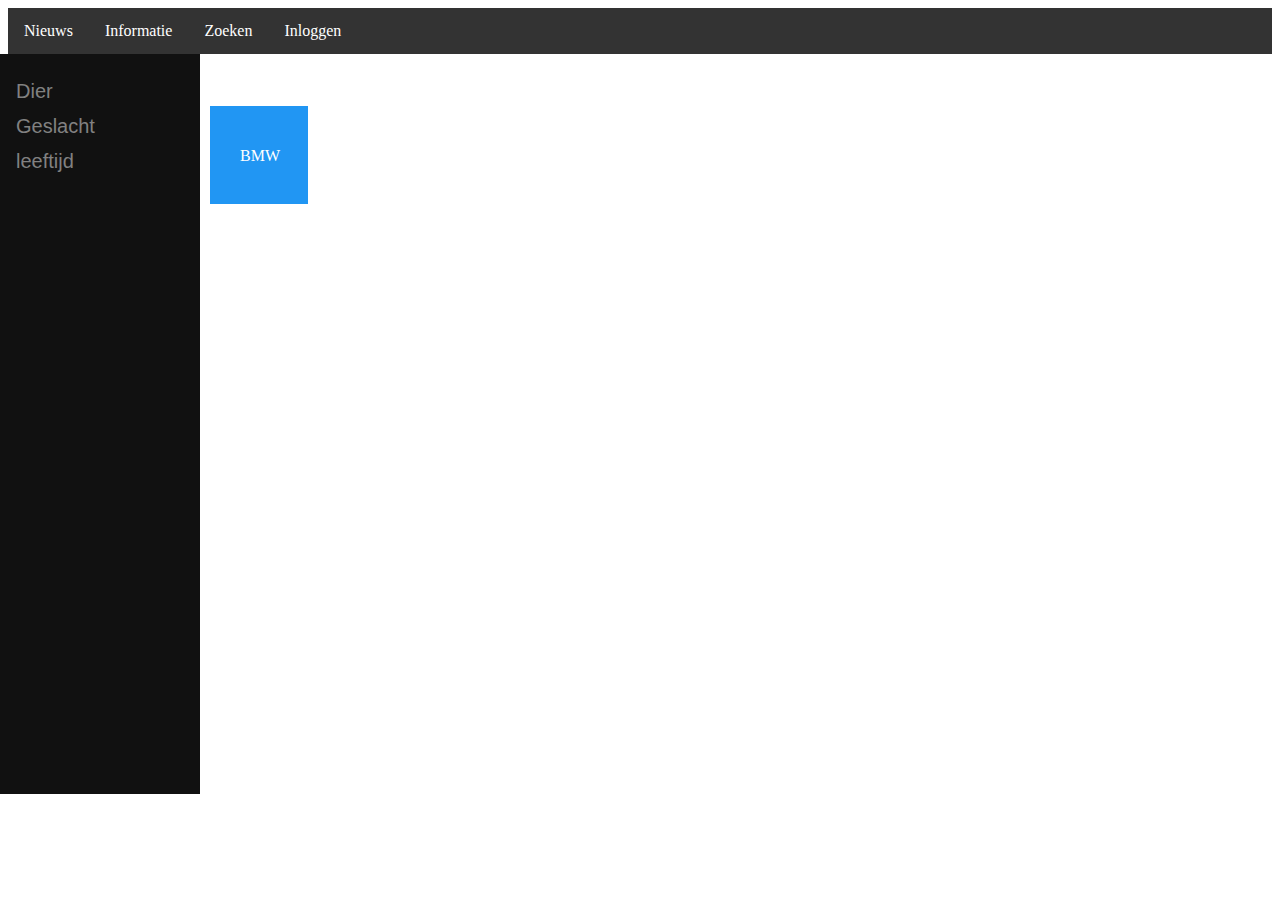
<file: dier.html>
<!DOCTYPE html>
<html lang="en">
<head>
    <meta charset="UTF-8">
    <meta name="viewport" content="width=device-width, initial-scale=1.0">
    <title>Document</title>
    <link rel="stylesheet" href="css/style.css">
    <link rel="stylesheet" href="css/dierenkaart.css">

</head>
<body>
    <script src="js/dierenkaart.js"></script>
    <ul>
        <li><a class="" href="#home">Nieuws</a></li>
        <li><a href="#news">Informatie</a></li>
        <li><a href="#about">Zoeken</a></li>
        <li><a href="inlog.html">Inloggen</a></li>
    </ul>


    <div class="zoeken" >

    <div class="dier">
      <button class="dropdown-knop" onclick="dropdown(); filter()">Dier
        <i class="pijl"></i>
      </button>
      <div class="dropdown-container">
        <button class="filter-knop">hond</button>
        <button class="filter-knop">dier</button>
        <button class="filter-knop">overig</button>
      </div>
    </div>
    
    <div class="geslacht">
      <button class="dropdown-knop" onclick="dropdown()">Geslacht
        <i class="pijl"></i>
      </button>
      <div class="dropdown-container">
        <button class="filter-knop" onclick=" filter('fruits')">man</button>
        <button class="filter-knop" onclick=" filter('all')">vrouw</button>
        <button class="filter-knop" onclick=" filter('all')">overig</button>
      </div>
    </div>

    <div class="leeftijd">
      <button class="dropdown-knop" onclick="dropdown()">leeftijd
        <i class="pijl"></i>
      </button>
      <div class="dropdown-container">
        <button class="filter-knop" onclick=" filter('all')">1-12 Maanden</button>
        <button class="filter-knop" onclick=" filter('all')">1-5 Jaar</button>
        <button class="filter-knop" onclick=" filter('all')">5-10 Jaar</button>
        <button class="filter-knop" onclick=" filter('all')">< 10 Jaar</button>
      </div>
    </div>
    
    </div>

    <div class="container">
      <div class="filterDiv cars">BMW</div>
      <div class="filterDiv colors fruits">Orange</div>
      <div class="filterDiv cars">Volvo</div>
      <div class="filterDiv colors">Red</div>
      <div class="filterDiv cars">Ford</div>
      <div class="filterDiv colors">Blue</div>
      <div class="filterDiv animals">Cat</div>
      <div class="filterDiv animals">Dog</div>
      <div class="filterDiv fruits">Melon</div>
      <div class="filterDiv fruits animals">Kiwi</div>
      <div class="filterDiv fruits">Banana</div>
      <div class="filterDiv fruits">Lemon</div>
      <div class="filterDiv animals">Cow</div>
    </div>
    
    
</body>
</html>
</file>
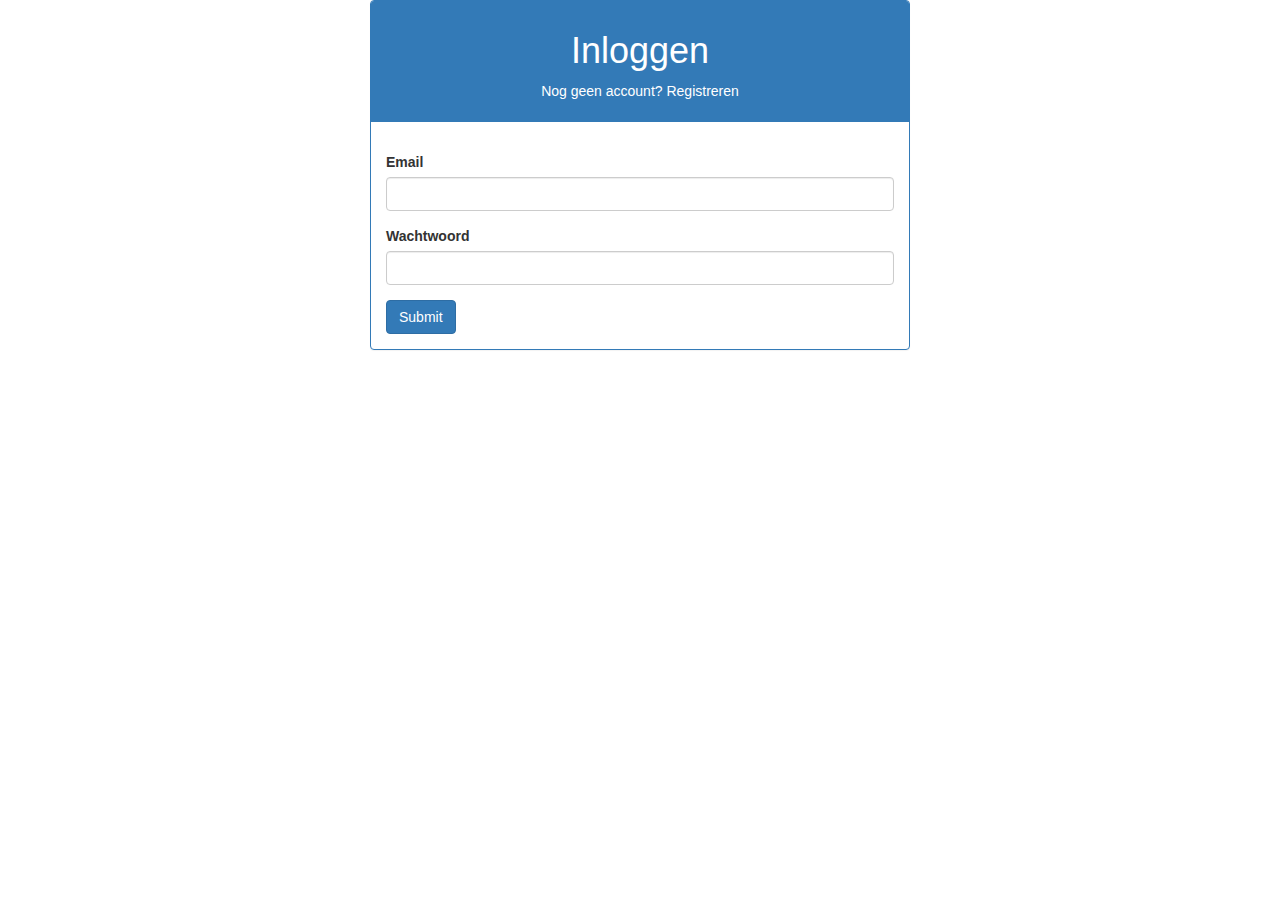
<file: inlog.html>
<!DOCTYPE html>
<html>
  <head>
    <title>Inloggen</title>
    <link rel="stylesheet" type="text/css" href="css/bootstrap.css" />
  </head>
  <body>
    <div class="container">
      <div class="row col-md-6 col-md-offset-3">
        <div class="panel panel-primary">
          <div class="panel-heading text-center">
            <h1>Inloggen</h1>
            <p>Nog geen account? <a class="register" href="register.html">Registreren</a></p> 
          </div>
          <div class="panel-body">
            <form action="php/server.php" method="post">
              <div class="form-group">
              </div>
              <div class="form-group">
            
              </div>
              <div class="form-group">
                <label for="email">Email</label>
                <input
                  type="text"
                  class="form-control"
                  id="email"
                  name="email"
                />
              </div>
              <div class="form-group">
                <label for="password">Wachtwoord</label>
                <input
                  type="password"
                  class="form-control"
                  id="password"
                  name="password"
                />
              </div>
              <div class="form-group">
              </div>
              <input type="submit" class="btn btn-primary"/>
            </form>
          </div>
        </div>
      </div>
    </div>
  </body>
</html>
</file>
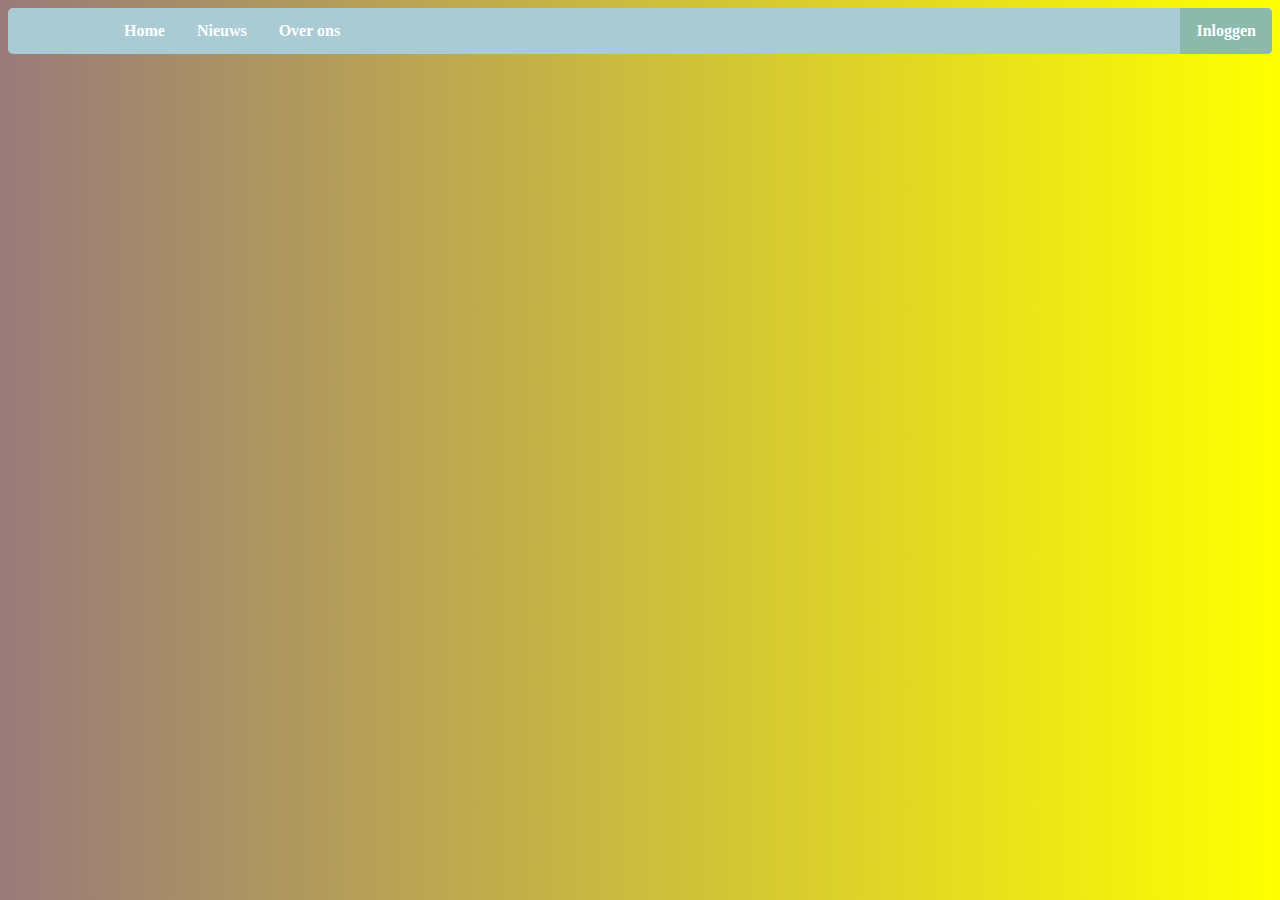
<file: nieuws.html>
<!DOCTYPE html>
<html lang="en">
<head>
    <meta charset="UTF-8">
    <meta name="viewport" content="width=device-width, initial-scale=1.0">
    <title>Document</title>
    <link rel="stylesheet" href="main.css">
</head>
<body>
    <ul>
        <li><a class="Home" href="index.html">Home</a></li>
        <li><a href="nieuws.html">Nieuws</a></li>
        <li><a href="overOns.html">Over ons</a></li>
        <li style="float:right"><a class="active" href="#inloggen">Inloggen</a></li>
    </ul>
</body>
</html>
</file>
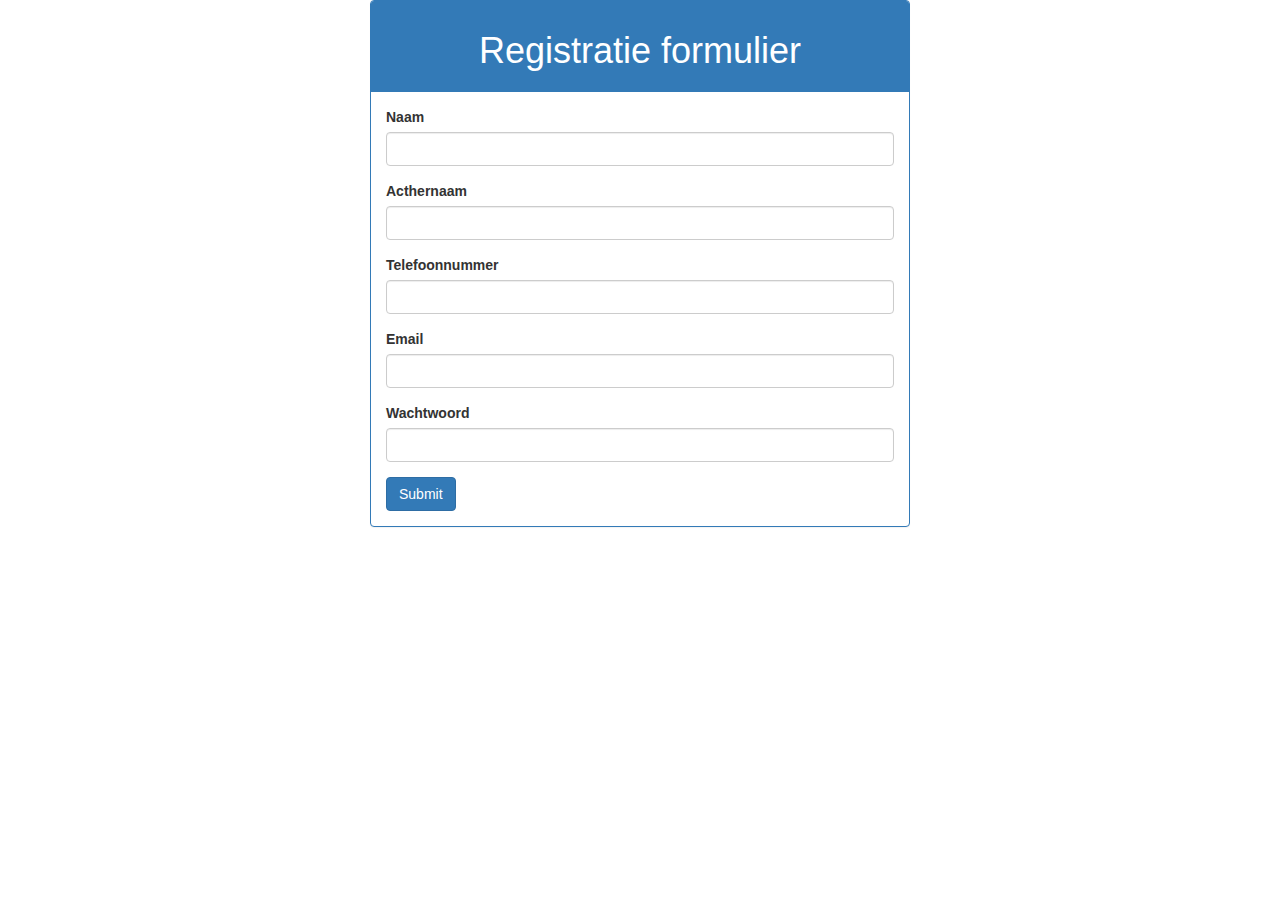
<file: register.html>
<!DOCTYPE html>
<html>
  <head>
    <title>Registreren</title>
    <link rel="stylesheet" type="text/css" href="css/bootstrap.css" />
  </head>
  <body>
    <div class="container">
      <div class="row col-md-6 col-md-offset-3">
        <div class="panel panel-primary">
          <div class="panel-heading text-center">
            <h1>Registratie formulier</h1>
          </div>
          <div class="panel-body">
            <form action="php/server.php" method="post">
              <div class="form-group">
                <label for="firstName">Naam</label>
                <input
                  type="text"
                  class="form-control"
                  id="firstName"
                  name="firstName"
                />
              </div>
              <div class="form-group">
                <label for="lastName">Acthernaam</label>
                <input
                  type="text"
                  class="form-control"
                  id="lastName"
                  name="lastName"
                />
              </div>
              <div class="form-group">
                <label for="number">Telefoonnummer</label>
                <input
                  type="number"
                  class="form-control"
                  id="number"
                  name="number"
                />
              </div>
              <div class="form-group">
                <label for="email">Email</label>
                <input
                  type="text"
                  class="form-control"
                  id="email"
                  name="email"
                />
              </div>
              <div class="form-group">
                <label for="password">Wachtwoord</label>
                <input
                  type="password"
                  class="form-control"
                  id="password"
                  name="password"
                />
              </div>
              <input type="submit" class="btn btn-primary" />
            </form>
          </div>
        </div>
      </div>
    </div>
  </body>
</html>
</file>
<file: css/style.css>
.groot-omhulsel {
  display: grid;
  grid-template-columns: auto auto auto;
  /* margin-top: -300px; */
  position: absolute;
  width: 90vw;
  top: 40vh;
}
  
  /*katten*/
  #kat {
    text-align: center;
  }
  
  
  .omhulsel1 {
    width: 300px;
    height: 350px;
    display: block; 
    margin-left: auto; 
    margin-right: auto;
  
  }
  
  .binnen1 {
    width: 100%;
    height: 100%;
    background-color: rgb(156, 153, 153);
    border-radius: 10px;
  }
  
  #zoekbar1 {
    margin-left: 9px;
    margin-top: 220px;
    border-radius: 5px;
  }
  
  /*katten*/
  
  /*honden*/
  #hond {
    text-align: center;
  }
  
  .omhulsel2 {
    width: 300px;
    height: 350px;
    display: block; 
    margin-left: auto; 
    margin-right: auto;
  }
  
  .binnen2 {
    width: 100%;
    height: 100%;
    background-color: rgb(156, 153, 153);
    border-radius: 10px;
  }
  
  #zoekbar2 {
    margin-left: 9px;
    margin-top: 220px;
    border-radius: 5px;
  }
  /*honden*/
  
  /*overig*/
  #overig {
    text-align: center;
  }
  
  .omhulsel3 {
    width: 300px;
    height: 350px;
    display: block; 
    margin-left: auto; 
    margin-right: auto;
  }
  
  .binnen3 {
    width: 100%;
    height: 100%;
    background-color: rgb(156, 153, 153);
    border-radius: 10px;
  }
  
  #zoekbar3 {
    margin-left: 9px;
    margin-top: 220px;
    border-radius: 5px;
  }
  /*overig*/
  
  ul {
    list-style-type: none;
    margin: 0;
    padding: 0;
    overflow: hidden;
    background-color: #333;
}

li {
    float: left;
}

li a {
    display: block;
    color: white;
    text-align: center;
    padding: 14px 16px;
    text-decoration: none;
}

li a:hover {
    background-color: #111;
}

#bg {
  position: absolute;
    margin: 0;
    padding: 0;
    overflow: hidden;
    z-index: 0;
}

/* Buttons */
.button {
  background-color: #04AA6D;
  border: none;
  color: white;
  padding: 15px 32px;
  text-align: center;
  text-decoration: none;
  display: inline-block;
  font-size: 16px;
  margin: 275px 90px;
  cursor: pointer;
}
</file>
<file: css/dierenkaart.css>
.zoeken {
    height: 80%;
    width: 200px;
    position: fixed;
    z-index: 1;
    top: 100;
    left: 0;
    background-color: #111;
    overflow-x: hidden;
    padding-top: 20px;
  }
  
  .zoeken a, .dropdown-knop {
    padding: 6px 8px 6px 16px;
    text-decoration: none;
    font-size: 20px;
    color: #818181;
    display: block;
    border: none;
    background: none;
    width: 100%;
    text-align: left;
    cursor: pointer;
    outline: none;
  }
  
.filter-knop {
  padding: 6px 8px 6px 16px;
  text-decoration: none;
  font-size: 20px;
  color: #818181;
  display: block;
  border: none;
  background: none;
  width: 100%;
  text-align: left;
  cursor: pointer;
  outline: none;
}

  .zoeken a:hover, .dropdown-knop:hover {
    color: #f1f1f1;
  }
  
  .active {
    background-color: green;
    color: white;
  }
  

  .dropdown-container {
    display: none;
    background-color: #463939;
    padding-left: 8px;
  }
  
  .pijl {
    float: right;
    padding-right: 8px;
  }
  


  .show {
    display: block;
  }





/*test*/

.filterDiv {
  float: left;
  background-color: #2196F3;
  color: #ffffff;
  width: 100px;
  line-height: 100px;
  text-align: center;
  margin: 2px;

}

  
  .container {
    position: relative;
    left: 200px;
    top: 50px;
    overflow: hidden;
    width: 100px;
    height: 100px;
  }
</file>
<file: main.css>
/*header*/
body{
  background-color: #83a6ad;
  background-image: linear-gradient(to right, rgb(153, 122, 122) , yellow);
}

ul {
  list-style-type: none;
  margin: 0;
  padding: 0;
  overflow: hidden;
  background-color: #a9ccd4;
  font-family: , Helvetica, Arial, sans-serif;
  border-radius: 5px;
  font-weight: bold;
}

li {
  float: left;
}

li a {
  display: block;
  color: white;
  text-align: center;
  padding: 14px 16px;
  text-decoration: none;
}

li a:hover:not(.active) {
  background-color: #83a6ad;
}

.active {
  background-color: #8cb9a9;
}

.Home {
  margin-left: 100px;
}
/*header*/
</file>
